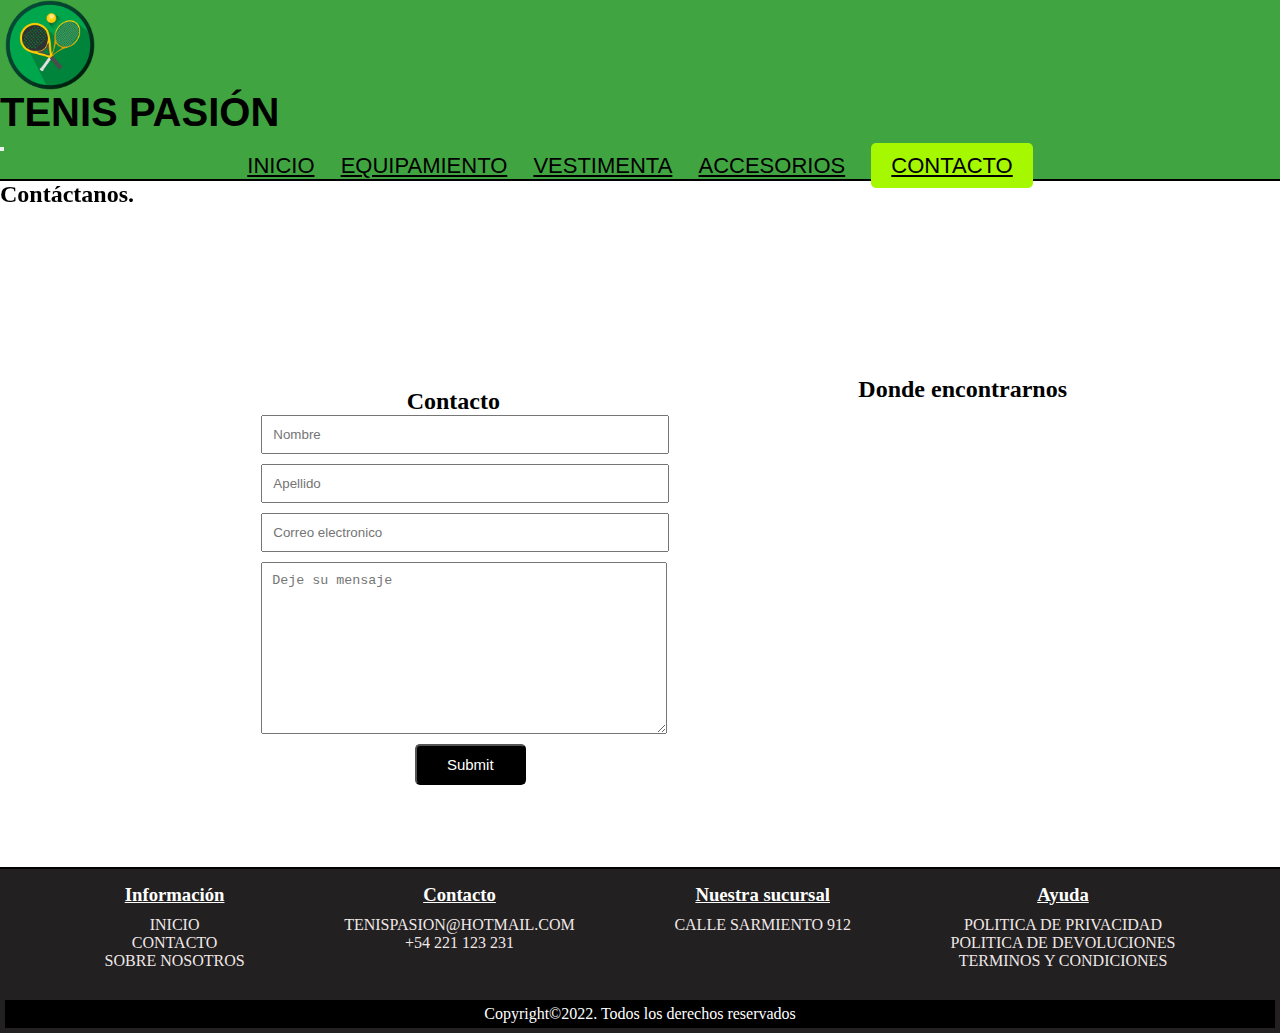
<file: html/contacto.html>
<!DOCTYPE html>
<html lang="es">

<head>
    <meta charset="UTF-8">
    <meta name="viewport" content="width=device-width, initial-scale=1.0">
    <title>Contacto--Tenis Pasión</title>
    <meta name="description"
        content="Bienvenidos a nuestra pagina de tenis, donde vas a encontrar amplios recursos para lo que necesites, siendo la mejor en precio/calidad">
    <link href="https://cdn.jsdelivr.net/npm/bootstrap@5.3.2/dist/css/bootstrap.min.css" rel="stylesheet"
        integrity="sha384-T3c6CoIi6uLrA9TneNEoa7RxnatzjcDSCmG1MXxSR1GAsXEV/Dwwykc2MPK8M2HN" crossorigin="anonymous">
    <link rel="stylesheet" href="../css/estilo.css">
    <link href="https://unpkg.com/aos@2.3.1/dist/aos.css" rel="stylesheet">
</head>

<body>

    <header class="navbar navbar-expand-lg header">
        <div class="container-fluid">

            <img class="logo logoTitulo" src="../img/logodetenis.png" alt="Logo de tenis">
            <h1>Tenis Pasión</h1>

            <button class="navbar-toggler" type="button" data-bs-toggle="collapse" data-bs-target="#navbarNav"
                aria-controls="navbarNav" aria-expanded="false" aria-label="Toggle navigation">
                <span class="navbar-toggler-icon"></span>
            </button>
            <nav class="collapse navbar-collapse navHeader" id="navbarNav">
                <ul class="navbar-nav">

                    <li class="nav-item">
                        <a class="nav-link estiloHeader" href="../index.html">Inicio</a>
                    </li>

                    <li class="nav-item">
                        <a class="nav-link estiloHeader" href="equipamiento.html">Equipamiento</a>
                    </li>

                    <li class="nav-item">
                        <a class="nav-link estiloHeader" href="vestimenta.html">Vestimenta</a>
                    </li>

                    <li class="nav-item">
                        <a class="nav-link estiloHeader" href="accesorios.html">Accesorios</a>
                    </li>

                    <li class="nav-item">
                        <a class="nav-link botonContacto" href="contacto.html">Contacto</a>
                    </li>
                </ul>

            </nav>
        </div>
    </header>

    <div class="img-fluid tamImagen">
        <h2 data-aos="fade-down">Contáctanos.</h2>
    </div>

    <section class="contacto">
        <form>
            <div>
                <h2 class="tituloForm">Contacto</h2>
                <input class="campoTexto" type="text" placeholder="Nombre">
                <input class="campoTexto" type="text" placeholder="Apellido">
                <input class="campoTexto" type="email" placeholder="Correo electronico">
                <textarea class="campoTexto" name="" id="" cols="30" rows="10" placeholder="Deje su mensaje"></textarea>
                <input class="botonForm" type="submit">
            </div>
        </form>
        <div class="mapa">
            <h2 class="ubicacionContacto">Donde encontrarnos</h2>
            <iframe class="mapa"
                src="https://www.google.com/maps/embed?pb=!1m14!1m12!1m3!1d13094.431666017555!2d-57.904904849999994!3d-34.86607795!2m3!1f0!2f0!3f0!3m2!1i1024!2i768!4f13.1!5e0!3m2!1ses-419!2sar!4v1697581137805!5m2!1ses-419!2sar"
                width="600" height="450" style="border:0;" allowfullscreen="" loading="lazy"
                referrerpolicy="no-referrer-when-downgrade"></iframe>
        </div>
    </section>

    <footer>

        <div class="estiloFooter">
            <div>
                <h3>Información</h3>
                <a href="#">Inicio</a>
                <a href="#">Contacto</a>
                <a href="#">Sobre nosotros</a>
            </div>

            <div>
                <h3>Contacto</h3>
                <p href="#">Tenispasion@hotmail.com</p>
                <p href="#">+54 221 123 231</p>
            </div>

            <div>
                <h3>Nuestra sucursal</h3>
                <p href="#">Calle Sarmiento 912</p>
            </div>

            <div>
                <h3>Ayuda</h3>
                <a href="#">Politica de privacidad</a>
                <a href="#">Politica de devoluciones</a>
                <a href="#">Terminos y condiciones</a>
            </div>
        </div>

        <div class="derechos">
            <p>Copyright©2022. Todos los derechos reservados</p>
        </div>

    </footer>

    <script src="https://cdn.jsdelivr.net/npm/bootstrap@5.3.2/dist/js/bootstrap.bundle.min.js"
        integrity="sha384-C6RzsynM9kWDrMNeT87bh95OGNyZPhcTNXj1NW7RuBCsyN/o0jlpcV8Qyq46cDfL"
        crossorigin="anonymous"></script>
    <script src="https://unpkg.com/aos@2.3.1/dist/aos.js"></script>
    <script>
        AOS.init();
    </script>
</body>

</html>
</file>
<file: css/estilo.css>
* {
  margin: 0;
  padding: 0;
}

.header {
  border-bottom: 2px black solid;
  font-family: Arial, Helvetica, sans-serif;
  position: sticky;
  top: 0;
  z-index: 2;
  background-color: rgb(64, 165, 64);
  justify-content: start;
}
.header nav {
  display: flex;
  align-items: end;
  justify-content: space-around;
}
.header nav li {
  list-style-type: none;
  display: inline;
  font-size: 22px;
}
.header img {
  display: flex;
  align-items: center;
  width: 90px;
  margin-right: 10px;
  margin-left: 5px;
  cursor: pointer;
}
.header h1 {
  color: black;
  font-size: 40px;
  text-transform: uppercase;
}

* {
  margin: 0;
  padding: 0;
}

main {
  margin: 5px;
}
main div div .btn {
  color: white;
  background-color: black;
  border: black;
}
main div div .btn:hover {
  background-color: rgb(45, 42, 42);
}
main div div .card-text {
  font-weight: bold;
}
main .row {
  margin: auto;
}
main .row .card-body .card-title {
  color: rgb(28, 28, 108);
  cursor: pointer;
  text-transform: fuente--mayuscula;
}
main .row .card-body .card-title:hover {
  color: rgb(68, 68, 249);
}

.slide img {
  height: 60vh;
}

.tamImagen {
  height: 15vh;
  width: 100vw;
  object-fit: cover;
}

section {
  display: flex;
  align-items: center;
  justify-content: space-evenly;
  margin-left: 200px;
}
section .ubicacionContacto {
  text-align: center;
  margin-top: 60px;
}
section iframe {
  width: 40vw;
}
section form {
  width: 30vw;
}
section form .campoTexto {
  display: flex;
  flex-direction: column;
  margin-bottom: 10px;
  padding: 10px;
  width: 100%;
}
section form textarea {
  height: 150px;
}
section form .botonForm {
  width: auto;
  padding: 10px 30px;
  color: white;
  background-color: black;
  border-radius: 5px;
  font-size: 15px;
  display: flex;
  margin-left: 40%;
}
section form .tituloForm {
  text-align: center;
}

footer {
  background-color: rgb(34, 32, 32);
  text-align: center;
  border-top: 2px black solid;
  padding: 5px;
  margin-top: 10px;
}
footer .estiloFooter {
  display: flex;
  justify-content: space-evenly;
}
footer .estiloFooter div {
  display: flex;
  flex-direction: column;
}
footer .estiloFooter div h3 {
  color: white;
  padding: 10px;
  text-decoration: underline;
}
footer .estiloFooter div a {
  color: rgb(240, 232, 232);
  text-decoration: none;
  text-transform: uppercase;
}
footer .estiloFooter div p {
  color: rgb(240, 232, 232);
  text-decoration: none;
  text-transform: uppercase;
}
footer .estiloFooter div:hover {
  color: white;
}
footer .derechos {
  text-align: center;
  padding: 5px;
  color: white;
  margin-top: 30px;
  background-color: black;
}

@media (max-width: 520px) {
  h1 {
    display: none;
  }
}
@media (max-width: 991px) {
  li {
    text-align: center;
  }
}
@media (max-width: 1023px) {
  .estiloFooter {
    flex-direction: column;
    text-align: center;
  }
  section {
    flex-direction: column;
    margin-right: 150px;
  }
}
.botonContacto {
  border-radius: 5px;
  background-color: rgb(166, 248, 0);
  color: black;
  font-size: 22px;
  padding: 10px 20px;
  text-transform: uppercase;
  margin: 10px;
  color: black;
}

.estiloHeader {
  text-transform: uppercase;
  margin: 10px;
  color: black;
}

/*# sourceMappingURL=estilo.css.map */
</file>
